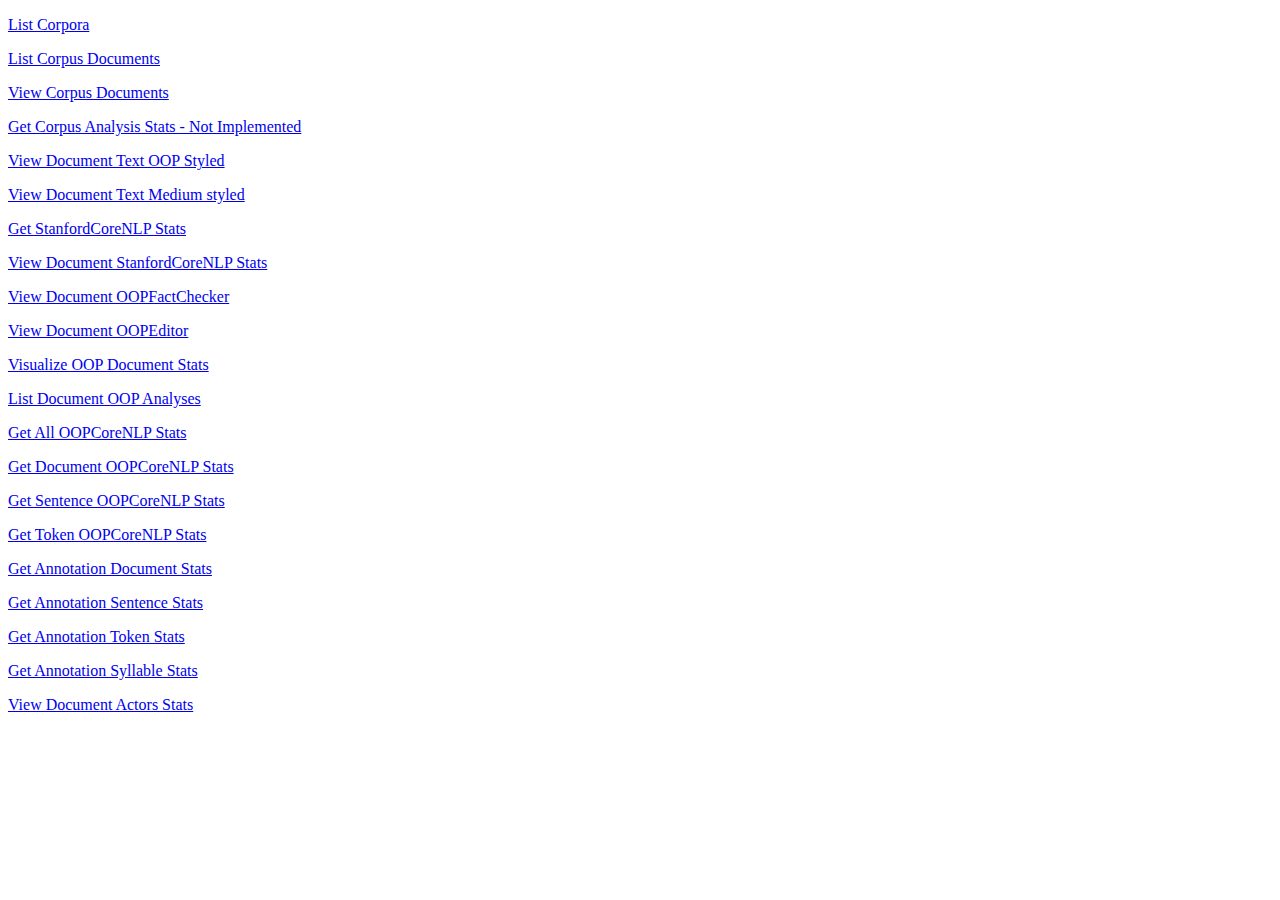
<file: WebContent/index.html>
<!DOCTYPE html>
<html>
<head>
<meta charset="ISO-8859-1">
<link rel="apple-touch-icon" sizes="180x180"
	href="images/apple-touch-icon.png">
<link rel="icon" type="image/png" sizes="32x32"
	href="images/favicon-32x32.png">
<link rel="icon" type="image/png" sizes="16x16"
	href="images/favicon-16x16.png">
<link rel="manifest" href="images/site.webmanifest">
<!-- Required meta tags -->
<title>Out Of Print Magazine NLP</title>
</head>
<body>
<p><a href="ListCorpora">List Corpora</a></p>
<p><a href="ListCorpusDocuments?Corpus=Submissions">List Corpus Documents</a></p>
<p><a href="ViewCorpusDocuments?Corpus=Submissions">View Corpus Documents</a></p>
<p><a href="GetCorpusAnalysisStats?Corpus=Submissions&Analysis=Biber">Get Corpus Analysis Stats - Not Implemented</a></p>
<p><a href="ViewDocumentAnalysisStats?Analysis=Text&Corpus=Submissions&Document=143e187e17ffcfac&Viewer=oop">View Document Text OOP Styled</a></p>
<p><a href="ViewDocumentAnalysisStats?Analysis=Text&Corpus=Submissions&Document=143e187e17ffcfac&Viewer=medium">View Document Text Medium styled</a></p>
<p><a href="GetDocumentAnalysisStats?Analysis=StanfordCoreNLP&Corpus=Submissions&Document=143e187e17ffcfac">Get StanfordCoreNLP Stats</a></p>
<p><a href="ViewDocumentAnalysisStats?Analysis=StanfordCoreNLP&Corpus=Submissions&Document=143e187e17ffcfac&Annotation=pos">View Document StanfordCoreNLP Stats</a></p>
<p><a href="ViewDocumentAnalysisStats?Analysis=OOPFactChecker&Corpus=Submissions&Document=143e187e17ffcfac">View Document OOPFactChecker</a></p>
<p><a href="ViewDocumentAnalysisStats?Analysis=OOPEditor&Corpus=Submissions&Document=143e187e17ffcfac">View Document OOPEditor</a></p>
<p><a href="ViewDocumentAnalysisStats?Analysis=Stream&Corpus=Submissions&Document=143e187e17ffcfac">Visualize OOP Document Stats</a></p>
<p><a href="ListDocumentAnalyses?Corpus=Submissions&Document=143e187e17ffcfac">List Document OOP Analyses</a></p>
<p><a href="GetDocumentAnalysisStats?Analysis=OOPCoreNLP&Corpus=Submissions&Document=143e187e17ffcfac">Get All OOPCoreNLP Stats</a></p>
<p><a href="GetDocumentAnalysisStats?Analysis=OOPCoreNLP&Corpus=Submissions&Document=143e187e17ffcfac&Scope=Document">Get Document OOPCoreNLP Stats</a></p>
<p><a href="GetDocumentAnalysisStats?Analysis=OOPCoreNLP&Corpus=Submissions&Document=143e187e17ffcfac&Scope=Sentence&Id=0">Get Sentence OOPCoreNLP Stats</a></p>
<p><a href="GetDocumentAnalysisStats?Analysis=OOPCoreNLP&Corpus=Submissions&Document=143e187e17ffcfac&Scope=Token&Id=1">Get Token OOPCoreNLP Stats</a></p>
<p><a href="GetDocumentAnalysisStats?Analysis=OOPCoreNLP&Corpus=Submissions&Document=143e187e17ffcfac&Annotation=io.outofprintmagazine.nlp.pipeline.OOPAnnotations$OOPTopicsAnnotation&Scope=Document">Get Annotation Document Stats</a></p>
<p><a href="GetDocumentAnalysisStats?Analysis=OOPCoreNLP&Corpus=Submissions&Document=143e187e17ffcfac&Annotation=io.outofprintmagazine.nlp.pipeline.OOPAnnotations$OOPTopicsAnnotation&Scope=Sentences">Get Annotation Sentence Stats</a></p>
<p><a href="GetDocumentAnalysisStats?Analysis=OOPCoreNLP&Corpus=Submissions&Document=143e187e17ffcfac&Annotation=io.outofprintmagazine.nlp.pipeline.OOPAnnotations$OOPTopicsAnnotation&Scope=Tokens">Get Annotation Token Stats</a></p>
<p><a href="GetDocumentAnalysisStats?Analysis=OOPCoreNLP&Corpus=Submissions&Document=143e187e17ffcfac&Annotation=io.outofprintmagazine.nlp.pipeline.OOPAnnotations$OOPTopicsAnnotation&Scope=Syllables">Get Annotation Syllable Stats</a></p>
<p><a href="ViewDocumentAnalysisStats?Analysis=Actors&Corpus=Submissions&Document=143e187e17ffcfac">View Document Actors Stats</a></p>
</body>
</html>
</file>
